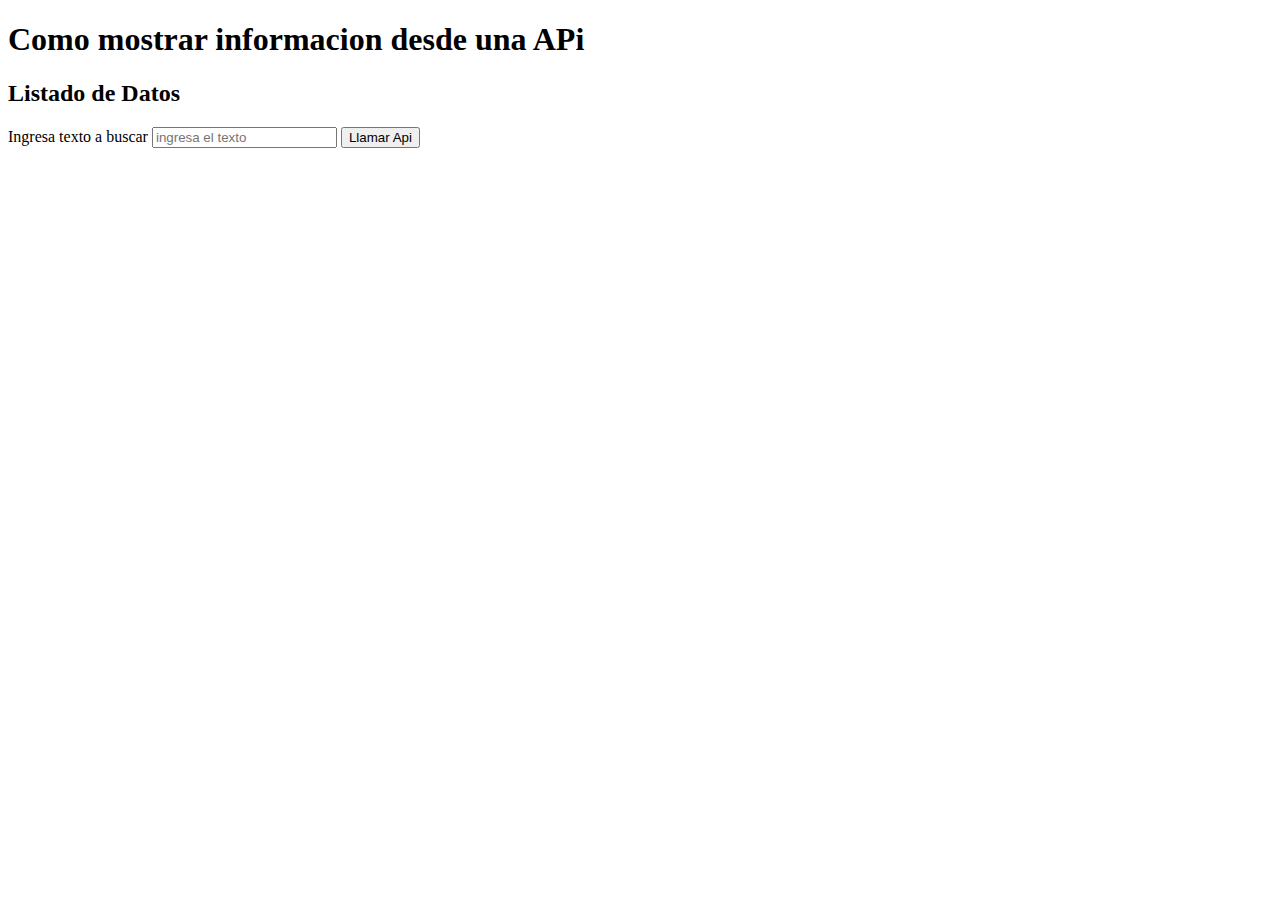
<file: apiCall.html>
<!DOCTYPE html>
<html lang="en">
<head>
    <meta charset="UTF-8">
    <meta name="viewport" content="width=device-width, initial-scale=1.0">
    <meta http-equiv="X-UA-Compatible" content="ie=edge">
    <link rel="stylesheet" href="https://cdn.jsdelivr.net/npm/bootstrap@4.6.2/dist/css/bootstrap.min.css" integrity="sha384-xOolHFLEh07PJGoPkLv1IbcEPTNtaed2xpHsD9ESMhqIYd0nLMwNLD69Npy4HI+N" crossorigin="anonymous">
    
    <title>llamadas a api</title>
</head>
<body>
    <h1>Como mostrar informacion desde una APi</h1>
    <div class="container">
        <h2>Listado de Datos</h2>
         <label>Ingresa texto a buscar</label>
         <input type="text" id="pelicula" name="pelicula" placeholder="ingresa el texto">
        <button onclick="getData()">Llamar Api</button>
        <div id="datapelicula"></div>
    </div>
    <script src="https://cdn.jsdelivr.net/npm/jquery@3.5.1/dist/jquery.slim.min.js" integrity="sha384-DfXdz2htPH0lsSSs5nCTpuj/zy4C+OGpamoFVy38MVBnE+IbbVYUew+OrCXaRkfj" crossorigin="anonymous"></script>
    <script src="https://cdn.jsdelivr.net/npm/bootstrap@4.6.2/dist/js/bootstrap.bundle.min.js" integrity="sha384-Fy6S3B9q64WdZWQUiU+q4/2Lc9npb8tCaSX9FK7E8HnRr0Jz8D6OP9dO5Vg3Q9ct" crossorigin="anonymous"></script>
    <script src="./js/main.js"></script>
</body>
</html>
</file>
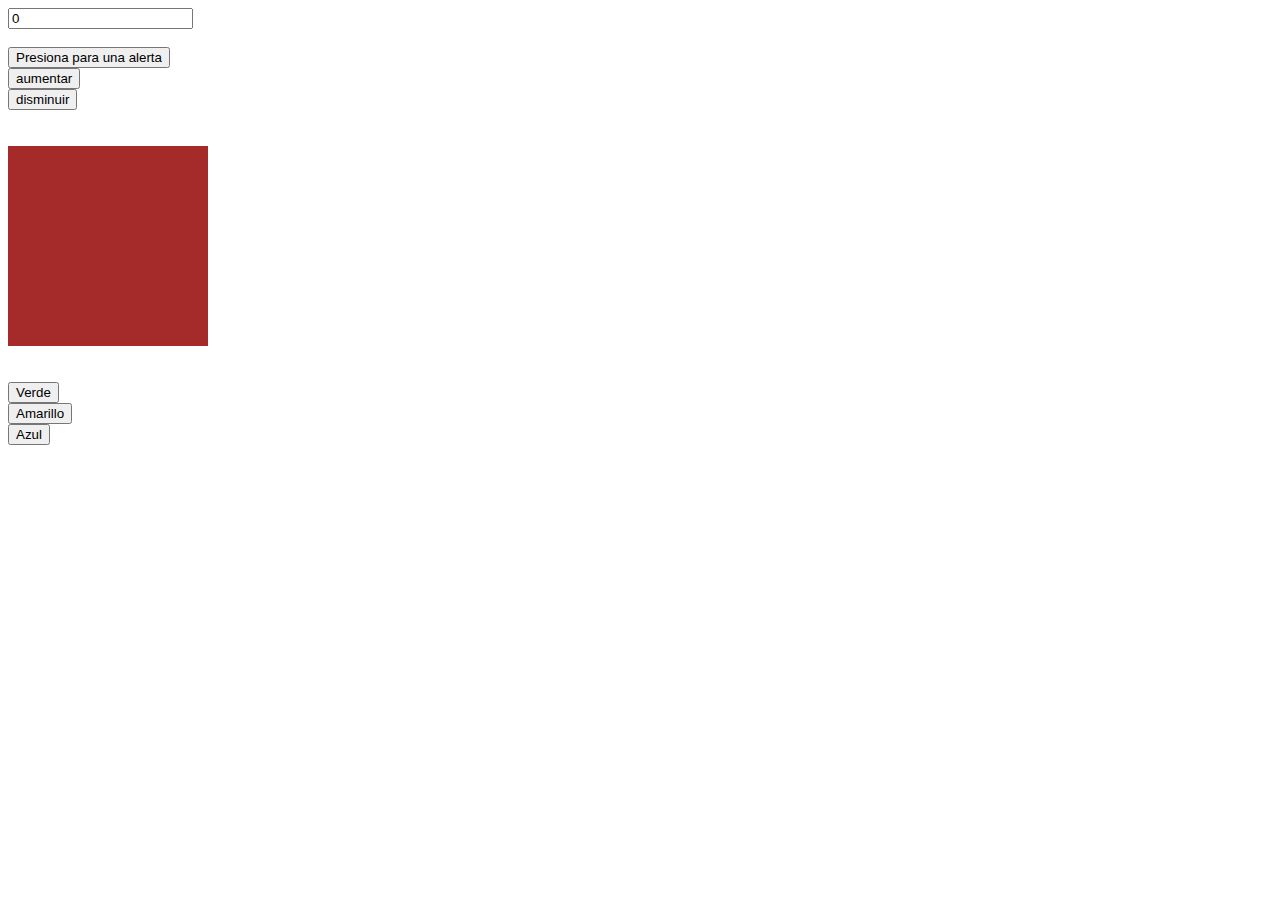
<file: demo.html>
<!DOCTYPE html>
<html lang="en">
<head>
    <meta charset="UTF-8">
    <meta name="viewport" content="width=device-width, initial-scale=1.0">
    <meta http-equiv="X-UA-Compatible" content="ie=edge">
    <link rel="stylesheet" href="./css/style2.css">
    <title>Demo Javascrip</title>
</head>
<body>
    <div id="contenedor">
       
    </div>
    <input type="text" id="contador" value='0'>
</br>
</br>
     <div>
         <button onclick="alerta()">Presiona para una alerta</button>
     </div>
    
     <div>
        <button onclick="aumentar()">aumentar</button>
    </div>
    <div>
        <button onclick="disminuir()">disminuir</button>
    </div>
</br>
</br>

<div id="cuadro"></div>
</br>
</br>

<div>
    <button onclick="cambiarcolor(1)">Verde</button>
</div>
<div>
    <button onclick="cambiarcolor(2)">Amarillo</button>
</div>
<div>
    <button onclick="cambiarcolor(3)">Azul</button>
</div>

    <script src="./js/main.js"></script>
</body>
</html>
</file>
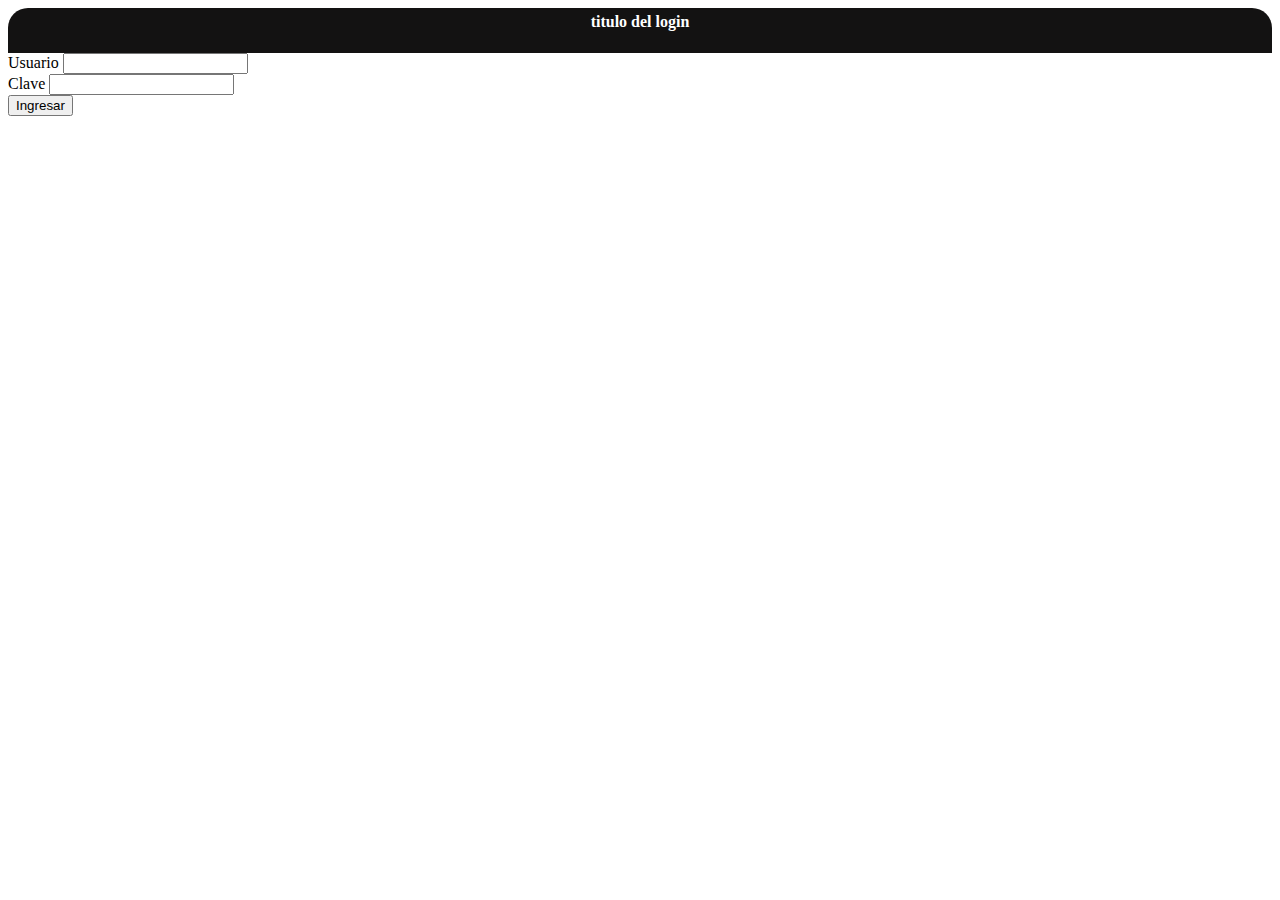
<file: grid.html>
<!DOCTYPE html>
<html lang="en">
<head>
    <meta charset="UTF-8">
    <meta name="viewport" content="width=device-width, initial-scale=1.0">
    <meta http-equiv="X-UA-Compatible" content="ie=edge">
    <link rel="stylesheet" href="https://cdn.jsdelivr.net/npm/bootstrap@4.6.2/dist/css/bootstrap.min.css" integrity="sha384-xOolHFLEh07PJGoPkLv1IbcEPTNtaed2xpHsD9ESMhqIYd0nLMwNLD69Npy4HI+N" crossorigin="anonymous">
    <link rel="stylesheet" href="./css/main2.css">
    <title>Document</title>
</head>
<body>

    <div class="container">
        <div class="row justify-content-md-center align-items-center">
            <div class="col-4 login">
                <div class="col-12 titulologin">
                      titulo del login
                </div>
                <div class="col-12">
                      <div class="form-group">
                         <label for="">Usuario</label>
                         <input type="text" class="form-control">   
                      </div>
                      <div class="form-group">
                        <label for="">Clave</label>
                        <input type="password" class="form-control">   
                     </div>
                     <button class="btn btn-success">Ingresar</button>
                </div>
            </div>

        </div>
    </div>

    <script src="https://cdn.jsdelivr.net/npm/jquery@3.5.1/dist/jquery.slim.min.js" integrity="sha384-DfXdz2htPH0lsSSs5nCTpuj/zy4C+OGpamoFVy38MVBnE+IbbVYUew+OrCXaRkfj" crossorigin="anonymous"></script>
    <script src="https://cdn.jsdelivr.net/npm/bootstrap@4.6.2/dist/js/bootstrap.bundle.min.js" integrity="sha384-Fy6S3B9q64WdZWQUiU+q4/2Lc9npb8tCaSX9FK7E8HnRr0Jz8D6OP9dO5Vg3Q9ct" crossorigin="anonymous"></script>
</body>
</html>
</file>
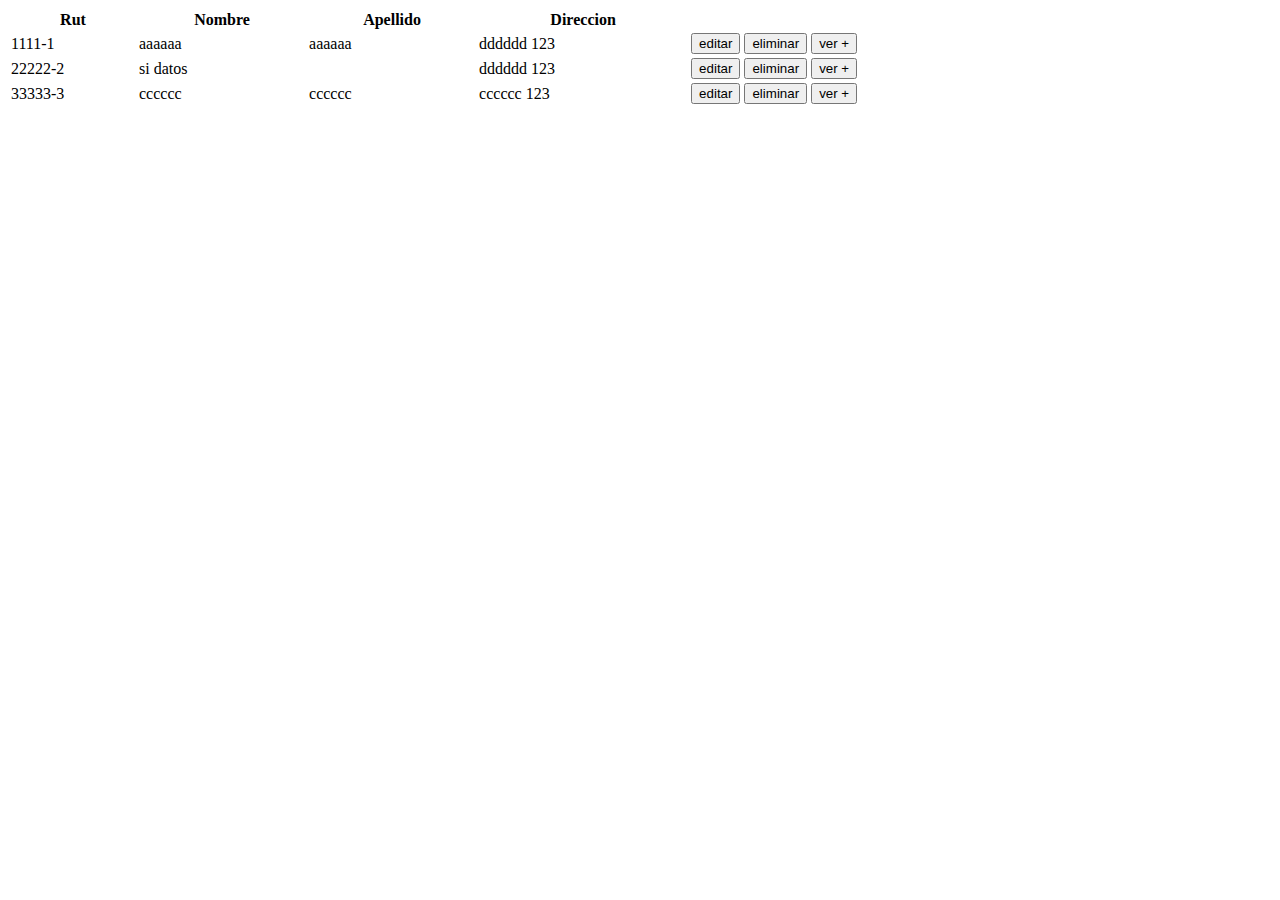
<file: tabla.html>
<!DOCTYPE html>
<html lang="en">
<head>
    <meta charset="UTF-8">
    <meta name="viewport" content="width=device-width, initial-scale=1.0">
    <meta http-equiv="X-UA-Compatible" content="ie=edge">
    <link rel="stylesheet" href="https://cdn.jsdelivr.net/npm/bootstrap@4.6.2/dist/css/bootstrap.min.css" integrity="sha384-xOolHFLEh07PJGoPkLv1IbcEPTNtaed2xpHsD9ESMhqIYd0nLMwNLD69Npy4HI+N" crossorigin="anonymous">
    <title>Ejemplo tabla</title>
</head>
<body>
    <div>
        <table class="table">
            <thead class="thead-dark">
                <tr>
                    <th style="width: 15%;">Rut</th>
                    <th style="width: 20%;">Nombre</th>
                    <th style="width: 20%;">Apellido</th>
                    <th style="width: 25%;">Direccion</th>
                    <th style="width: 20%;"></th>
                </tr>
            </thead>
            <tbody>
                <tr>
                    <td>1111-1</td>
                    <td>aaaaaa</td>
                    <td>aaaaaa</td>
                    <td>dddddd 123</td>
                    <td><button class="btn btn-warning btn-sm">editar</button> <button class="btn btn-danger btn-sm">eliminar</button> <button class="btn btn-info btn-sm">ver +</button></td>
                </tr>
                <tr>
                    <td>22222-2</td>
                    <td  colspan="2"> si datos</td>
                    
                    <td>dddddd 123</td>
                    <td><button class="btn btn-warning btn-sm">editar</button> <button class="btn btn-danger btn-sm">eliminar</button> <button class="btn btn-info btn-sm">ver +</button></td>
                </tr>
                <tr>
                    <td>33333-3</td>
                    <td>cccccc</td>
                    <td>cccccc</td>
                    <td>cccccc 123</td>
                    <td><button class="btn btn-warning btn-sm">editar</button> <button class="btn btn-danger btn-sm">eliminar</button> <button class="btn btn-info btn-sm">ver +</button></td>
                </tr>
            </tbody>
        </table>
    </div>

    <script src="https://cdn.jsdelivr.net/npm/jquery@3.5.1/dist/jquery.slim.min.js" integrity="sha384-DfXdz2htPH0lsSSs5nCTpuj/zy4C+OGpamoFVy38MVBnE+IbbVYUew+OrCXaRkfj" crossorigin="anonymous"></script>
    <script src="https://cdn.jsdelivr.net/npm/bootstrap@4.6.2/dist/js/bootstrap.bundle.min.js" integrity="sha384-Fy6S3B9q64WdZWQUiU+q4/2Lc9npb8tCaSX9FK7E8HnRr0Jz8D6OP9dO5Vg3Q9ct" crossorigin="anonymous"></script>

</body>
</html>
</file>
<file: css/style2.css>
#cuadro{
    background-color: brown;
    width: 200px;
    height: 200px;
}
</file>
<file: css/main2.css>
body{
<<<<<<< HEAD
background-image: url('../images/fondo3.jpg')   
=======
    background: rgb(55,121,9);
>>>>>>> 958f55cf7276f66fcff318123147faacc4f8ce66
}

.login{
    background: white;
    height: 300px;
    width: 100%;
    border-radius: 20px;
    padding: 0;
}

.container{
    display: grid;
    height: 500px;   
}

.titulologin{
    color: white;
    text-align: center;
    font-weight: 600;
    padding-top: 5px;
    background: #131212;
    height: 40px;
    margin: 0px;  
    border-radius: 20px 20px 0 0;
}
</file>
